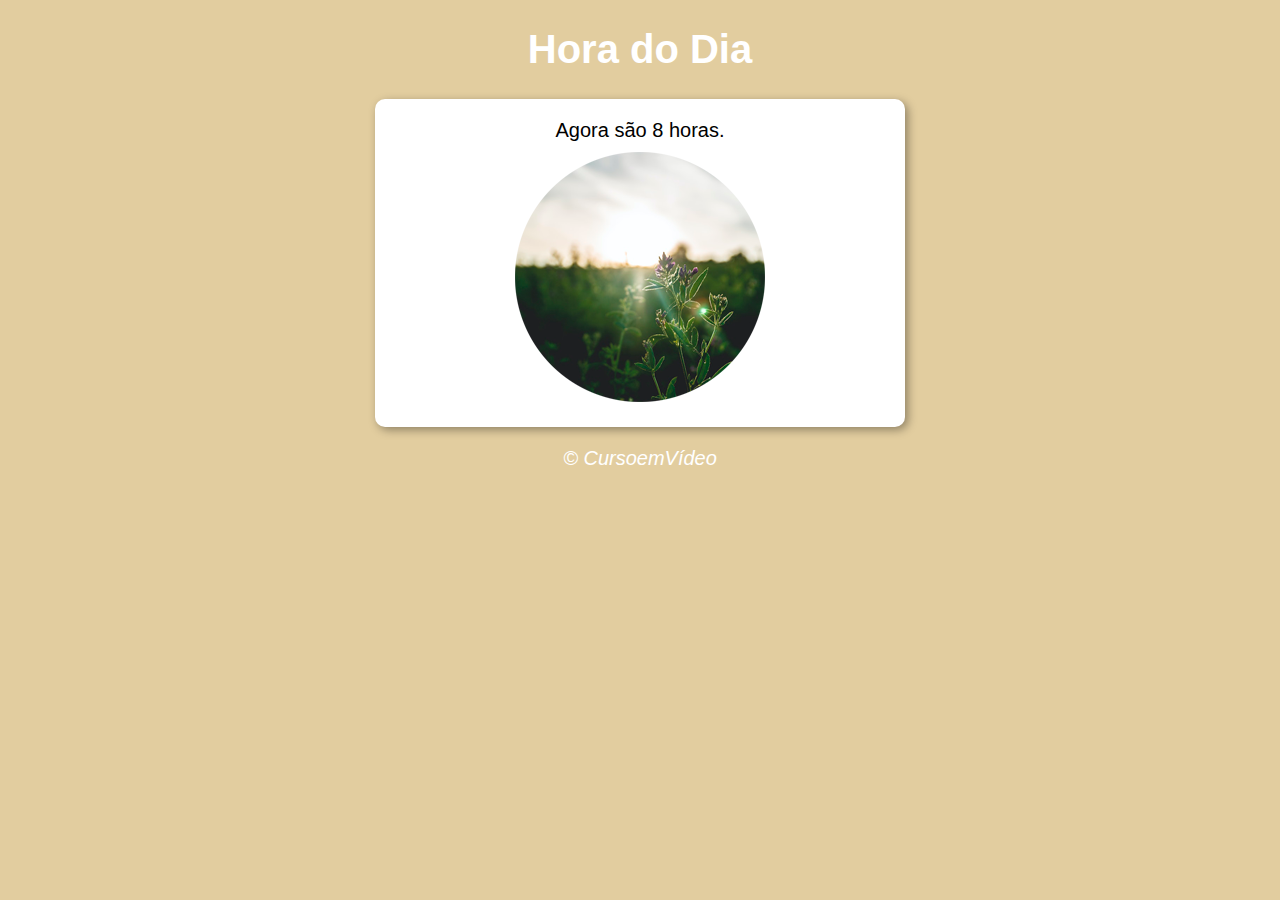
<file: Aula12ex/ex014/index.html>
<!DOCTYPE html>
<html lang="pt-br">
<head>
    <meta charset="UTF-8">
    <meta name="viewport" content="width=device-width, initial-scale=1.0">
    <title>Hora do Dia</title>
    <link rel="stylesheet" href="style.css">
</head>
<body onload="carregar()">
    <header>
        <h1>Hora do Dia</h1>
    </header>
    <section>
        <div id="msg">
            Aqui vai aparecer a mensagem...
        </div>
        <div id="foto">
            <img id="imagem" src="fotomanha.png" alt="Foto da manhã">
        </div>
    </section>
    <footer>
        <p>&copy; CursoemVídeo</p>
    </footer>
    <script src="script.js"></script>
</body>
</html>
</file>
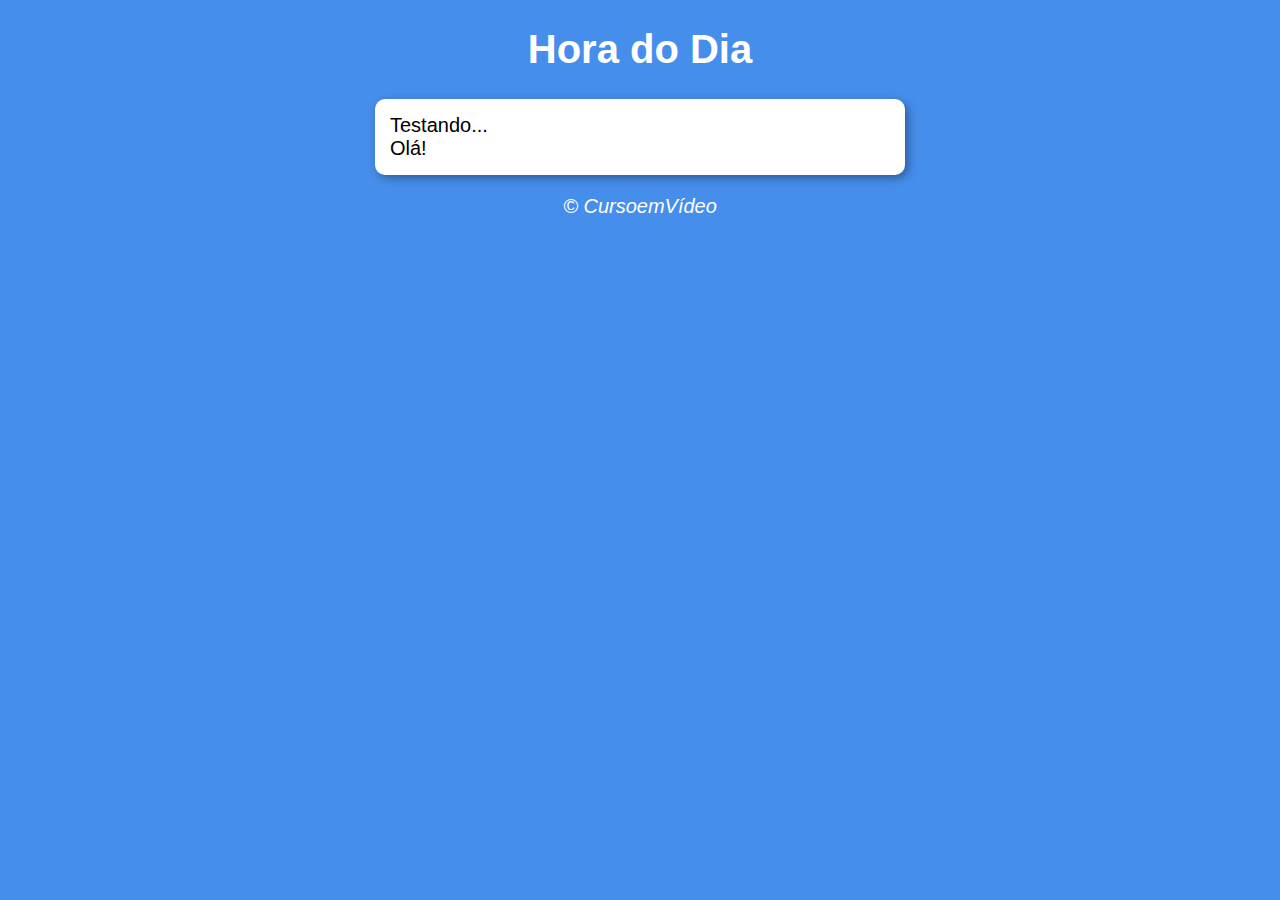
<file: Aula12ex/ex015/index.html>
<!DOCTYPE html>
<html lang="pt-br">
<head>
    <meta charset="UTF-8">
    <meta name="viewport" content="width=device-width, initial-scale=1.0">
    <title>Modelo de Exercício</title>
    <link rel="stylesheet" href="style.css">
</head>
<body>
    <header>
        <h1>Hora do Dia</h1>
    </header>
    <section>
        <div>
            Testando...
        </div>
        <div>
            Olá!
        </div>
    </section>
    <footer>
        <p>&copy; CursoemVídeo</p>
    </footer>
    <script src="script.js"></script>
</body>
</html>
</file>
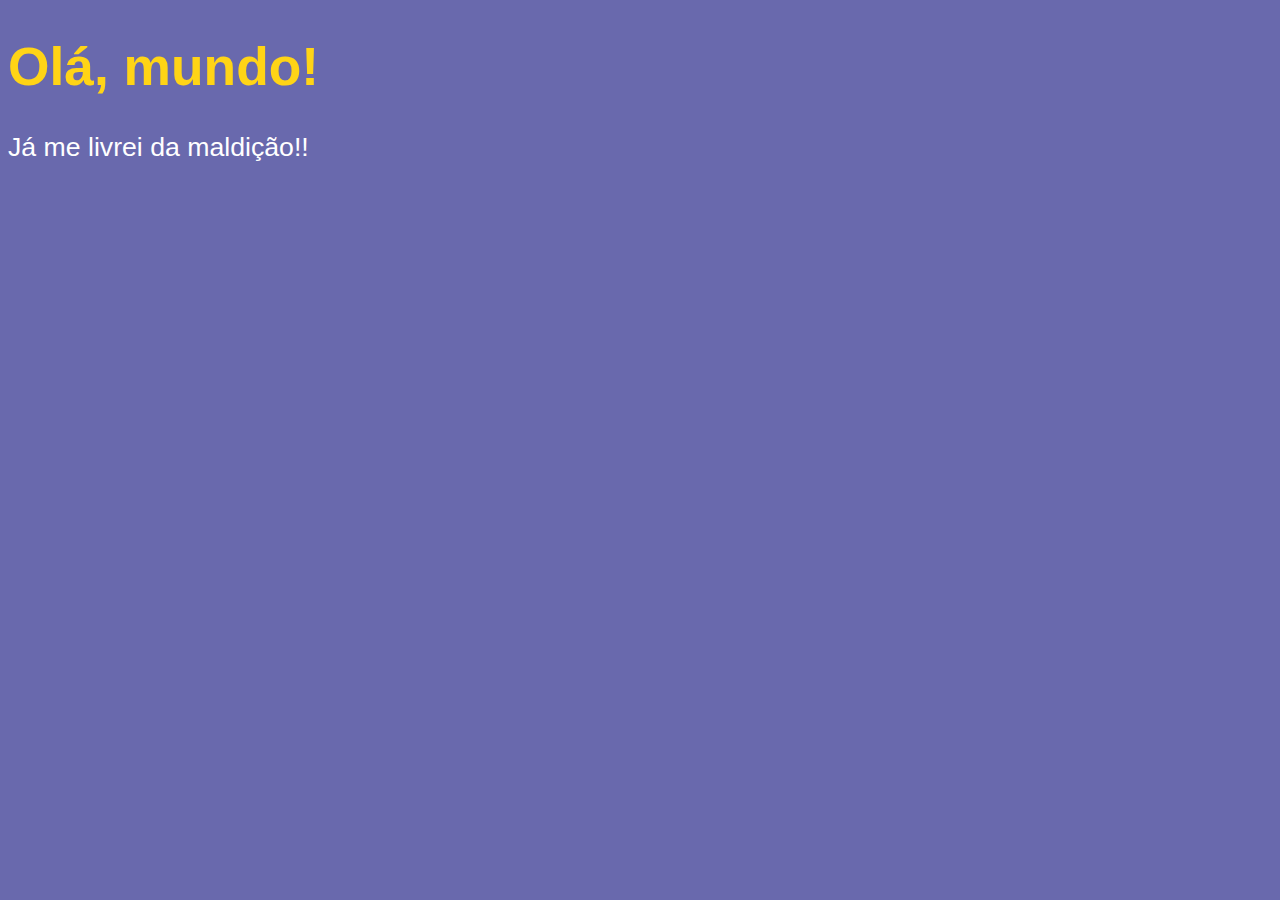
<file: Aula04/ex001.html>
<!DOCTYPE html>
<html lang="pt-br">
<head>
    <meta charset="UTF-8">
    <meta name="viewport" content="width=device-width, initial-scale=1.0">
    <title>Meu primeiro programa...</title>
    <style>
        body{
            background-color: rgb(105, 105, 173);
            color: white;
            font: normal 20pt Arial;
        }
        h1{
            color: rgb(255, 212, 22);
        }
    </style>
</head>
<body>
    <h1>Olá, mundo!</h1>
    <p>Já me livrei da maldição!!</p>

    <script>
        window.alert('Minha primeira mensagem!')
        window.confirm('Está gostando de JS?')
        window.prompt('Qual é seu nome?')
    </script>

</body>
</html>
</file>
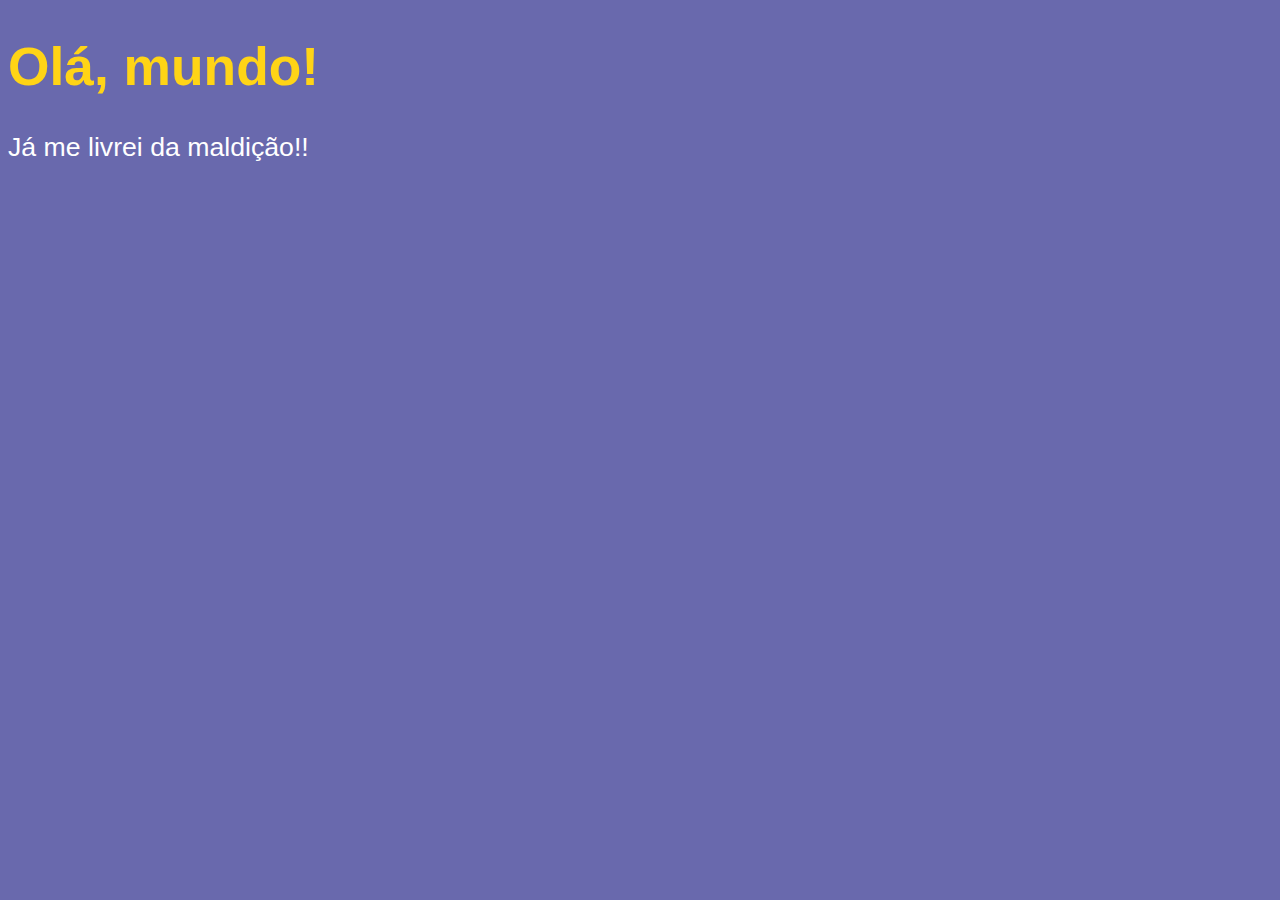
<file: Aula06/ex002.html>
<!DOCTYPE html>
<html lang="pt-br">
<head>
    <meta charset="UTF-8">
    <meta name="viewport" content="width=device-width, initial-scale=1.0">
    <title>Meu primeiro programa...</title>
    <style>
        body{
            background-color: rgb(105, 105, 173);
            color: white; /* Comentário em CSS */
            font: normal 20pt Arial;
        }
        h1{
            color: rgb(255, 212, 22);
        }
    </style>
</head>
<body>
    <h1>Olá, mundo!</h1> <!-- Comentário em HTML -->
    <p>Já me livrei da maldição!!</p>

    <script>
        var nome = window.prompt('Qual é seu nome?') // Comentário em JS
        window.alert('É um grande prazer te conhecer, ' + nome + '!') // concatenação!
    </script>

</body>
</html>
</file>
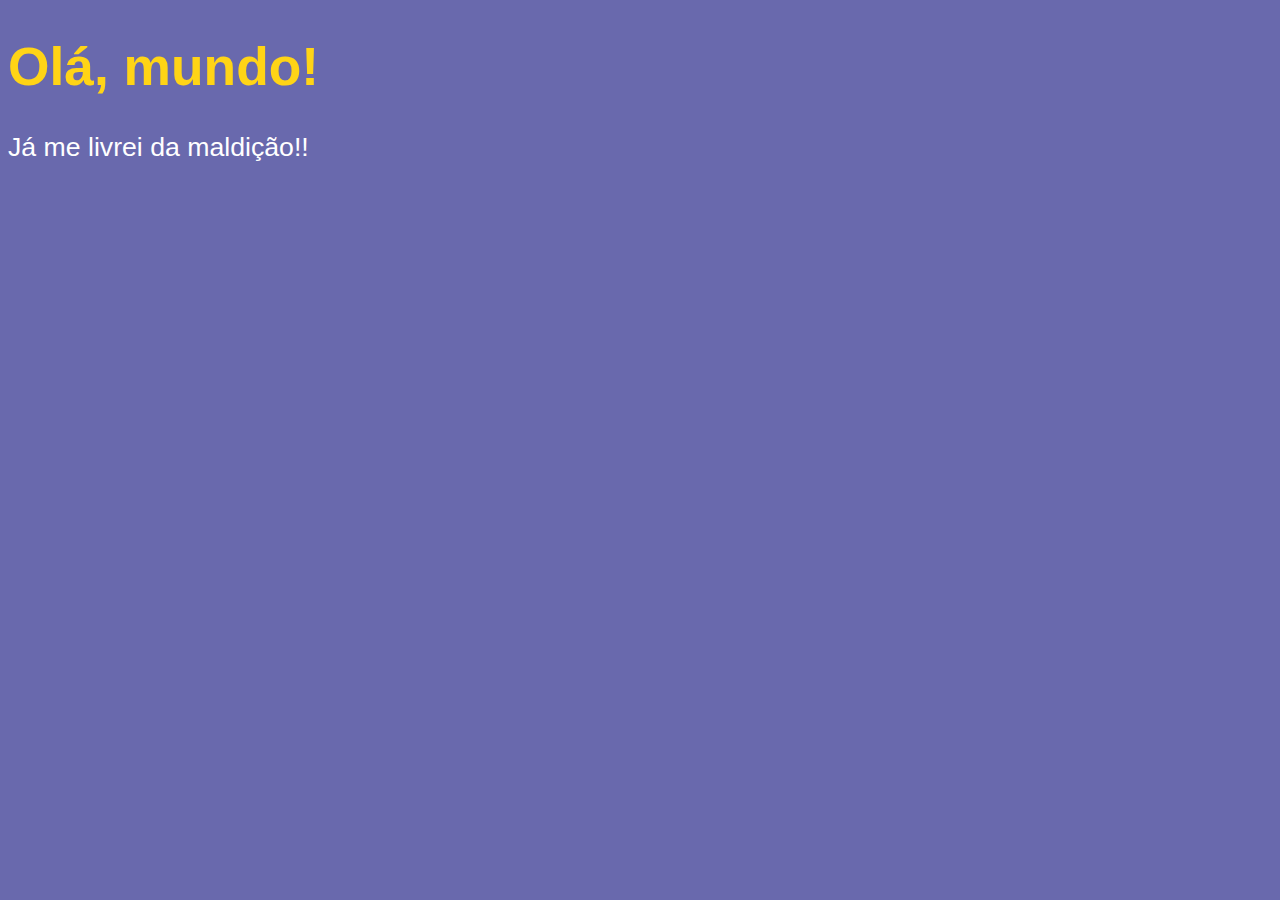
<file: Aula06/ex003.html>
<!DOCTYPE html>
<html lang="pt-br">
<head>
    <meta charset="UTF-8">
    <meta name="viewport" content="width=device-width, initial-scale=1.0">
    <title>Meu primeiro programa...</title>
    <style>
        body{
            background-color: rgb(105, 105, 173);
            color: white; /* Comentário em CSS */
            font: normal 20pt Arial;
        }
        h1{
            color: rgb(255, 212, 22);
        }
    </style>
</head>
<body>
    <h1>Olá, mundo!</h1> <!-- Comentário em HTML -->
    <p>Já me livrei da maldição!!</p>

    <script>
        var n1 = Number(window.prompt('Digite um número: '))
        var n2 = Number(window.prompt('Digite outro número: '))
        var s = n1 + n2
        window.alert(`A soma entre ${n1} e ${n2} é igual a ${s}`) // Concatenação
        // + para adição
        // + para concatenação
    </script>

</body>
</html>
</file>
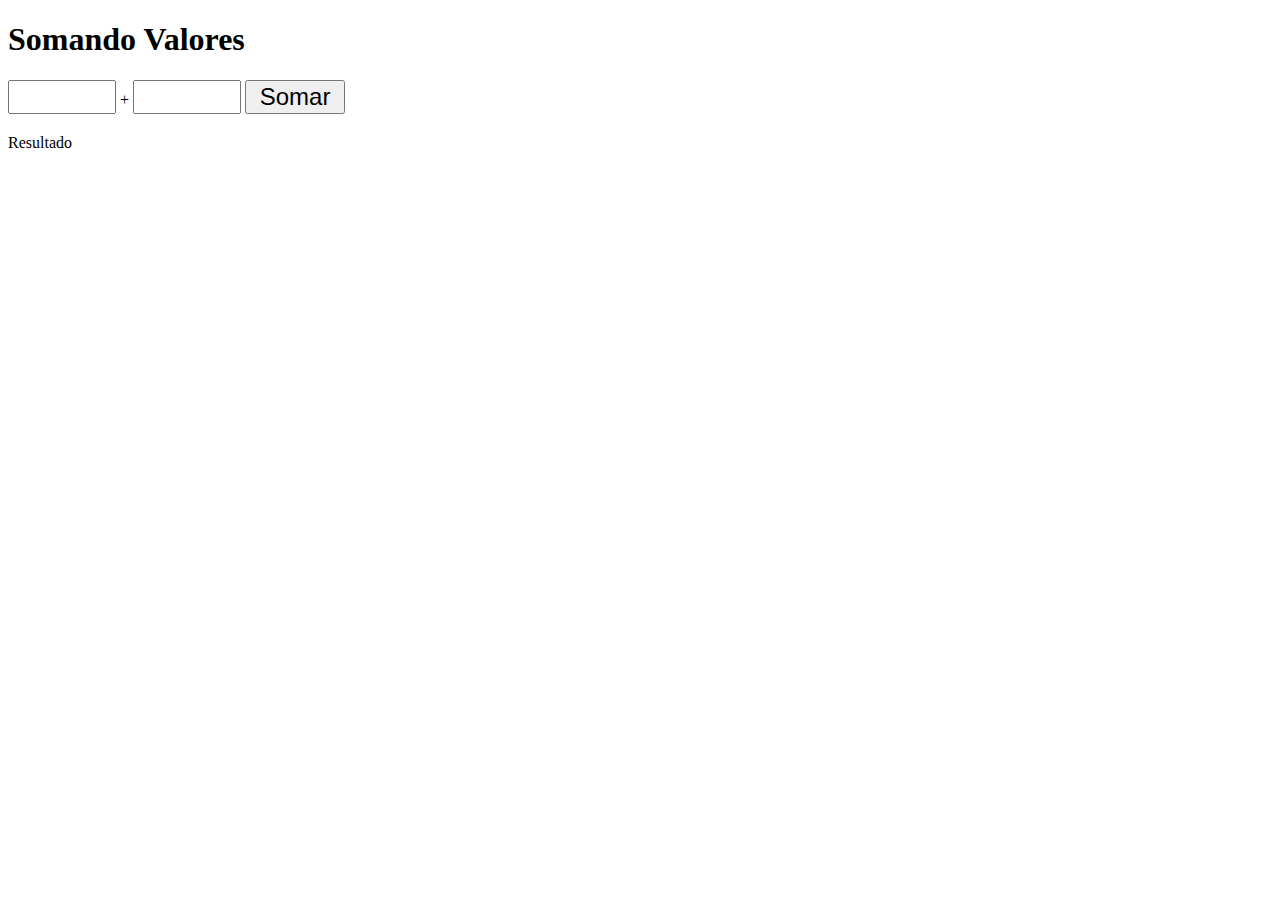
<file: Aula10/ex007.html>
<!DOCTYPE html>
<html lang="pt-br">
<head>
    <meta charset="UTF-8">
    <meta name="viewport" content="width=device-width, initial-scale=1.0">
    <title>Somando Números</title>
    <style> /* Parte de CSS */
        body
        l{
            font: normal 18pt Arial;
        }
        input
        {
            font: normal 18pt Arial;
            width: 100px;
        }
        div#res
        {
            margin-top: 20px;
        }
    </style>
</head>
<body> <!-- Parte de HTML -->
    <h1>Somando Valores</h1>
    <input type="number" name="txtn1" id="txtn1"> +
    <input type="number" name="txtn2" id="txtn2">
    <input type="button" value="Somar" onclick="somar()">
    <div id="res">Resultado</div>
    <script> // Parte de JAVASCRIPT

        function somar()
        {
            var tn1 = window.document.getElementById('txtn1')
            var tn2 = window.document.querySelector('input#txtn2')
            var res = window.document.getElementById('res')
            var n1 = Number(tn1.value)
            var n2 = Number(tn2.value)
            var s = n1 + n2
            res.innerHTML = `A soma entre ${n1} e ${n2} é igual a <strong>${s}</strong>`
        }

    </script>
</body>
</html>
</file>
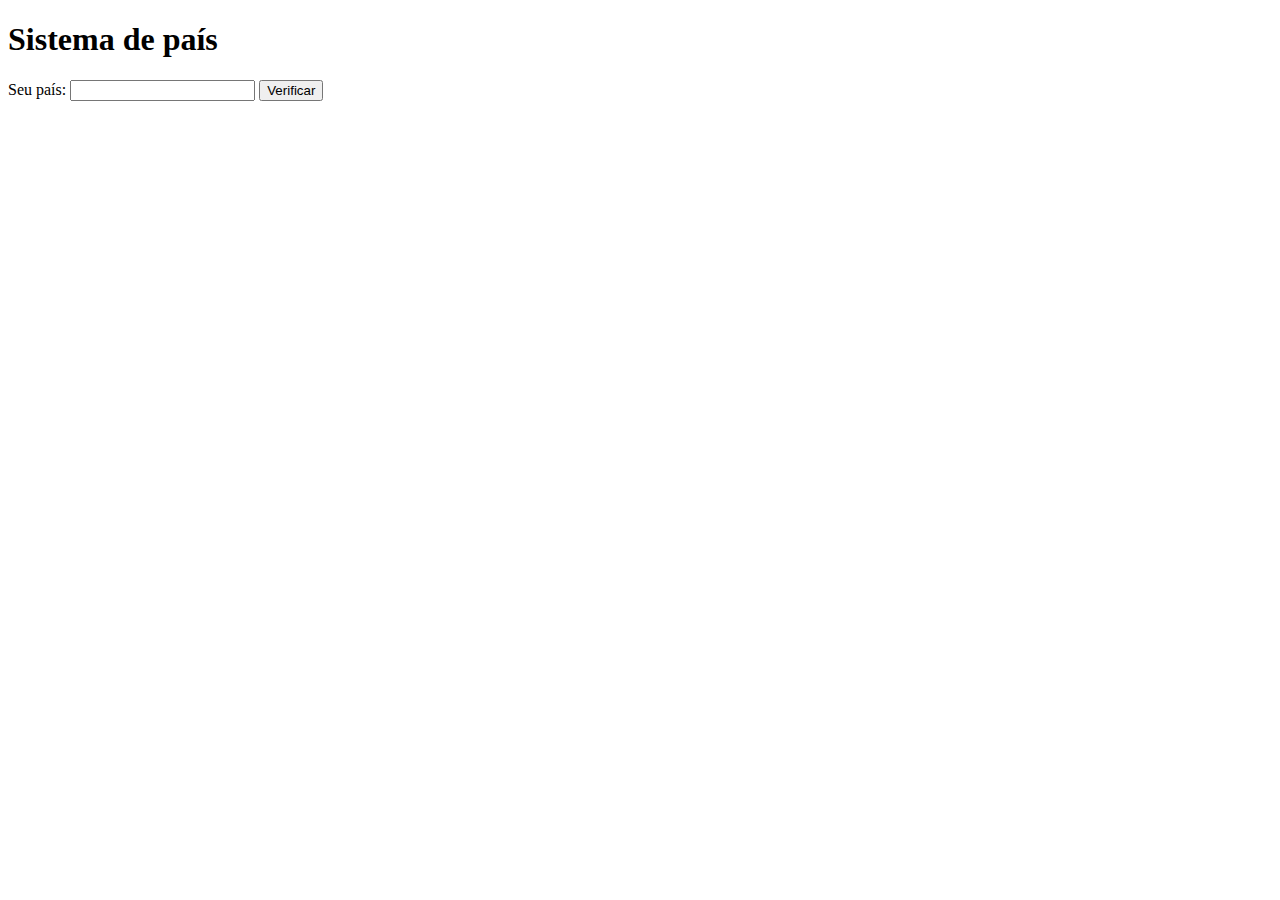
<file: Aula11/Desafio.html>
<!DOCTYPE html>
<html lang="pt-br">
<head>
    <meta charset="UTF-8">
    <meta name="viewport" content="width=device-width, initial-scale=1.0">
    <title>SUS</title>
</head>
<body>
    <h1>Sistema de país</h1>
    <div id="res">

    </div>
        Seu país: <input type="text" name="txtn1" id="txtn1">
        <input type="button" value="Verificar">
    <script>
        document.write(`Vivendo em ${país}`)   
        if (país != Brasil) {
            document.write("Somente o sistema operacional do Brasil está funcionado")
        } else {
            document.write('Brasileiro!')
}
    </script>
</body>
</html>
</file>
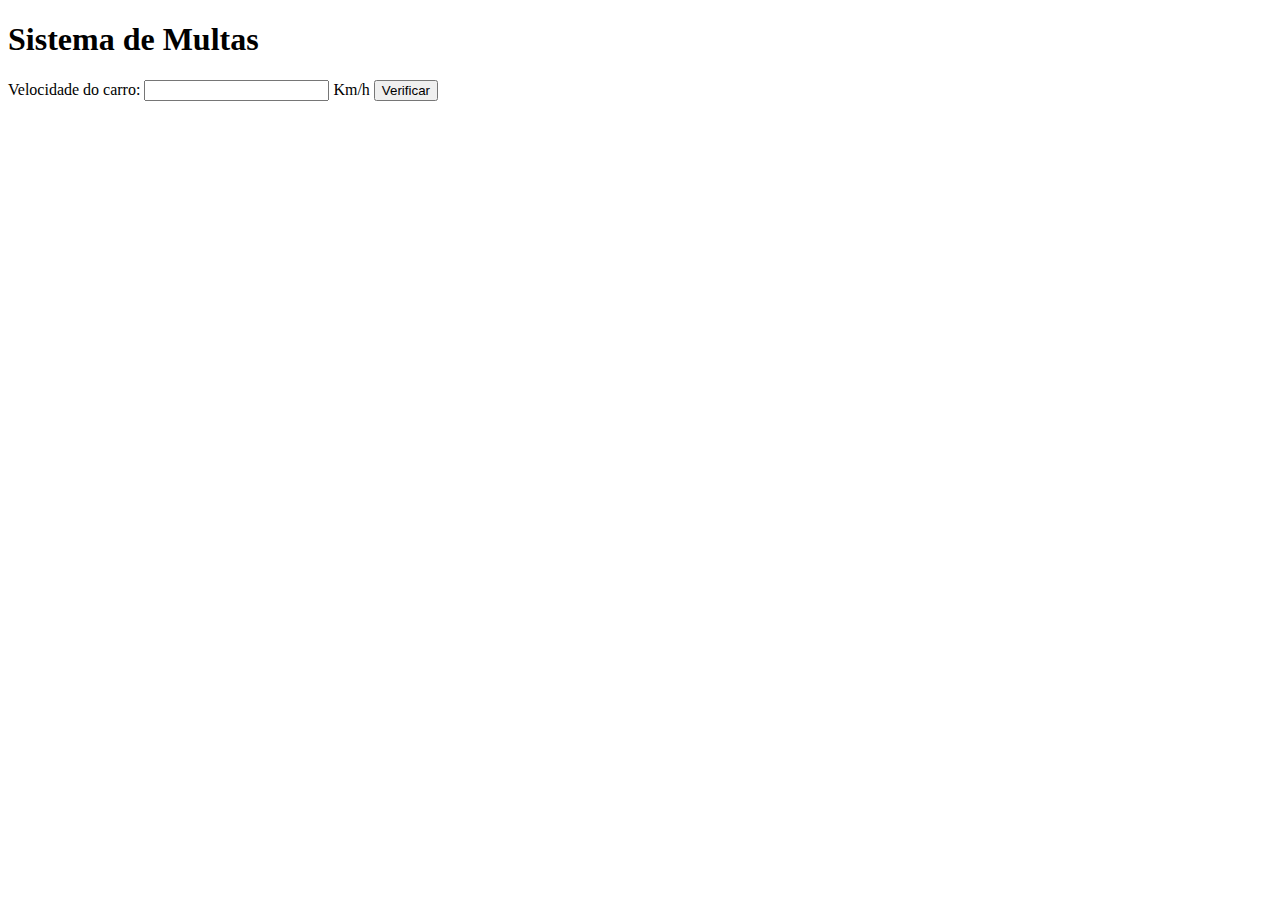
<file: Aula11/ex010.html>
<!DOCTYPE html>
<html lang="pt-br">
<head>
    <meta charset="UTF-8">
    <meta name="viewport" content="width=device-width, initial-scale=1.0">
    <title>DETRAN</title>
</head>
<body>
    <h1>Sistema de Multas</h1>
    Velocidade do carro: <input type="number" name="txtvel" id="txtvel"> Km/h
    <input type="button" value="Verificar" onclick="calcular()">
    <div id="res">

    </div>
    <script>
        function calcular() {
            var txtv = window.document.querySelector('input#txtvel')
            var res = window.document.querySelector('div#res')
            var vel = Number(txtv.value)
            res.innerHTML = `<p>Sua velocidade atual é de <strong>${vel}Km/h</strong></p>`
            if (vel > 60) {
                res.innerHTML += `<p>Você está <strong>MULTADO</strong> por excesso de velocidade`
            }
            res.innerHTML += `<p>Dirija sempre com cinto de segurança!</p>`

        }
    </script>
</body>
</html>
</file>
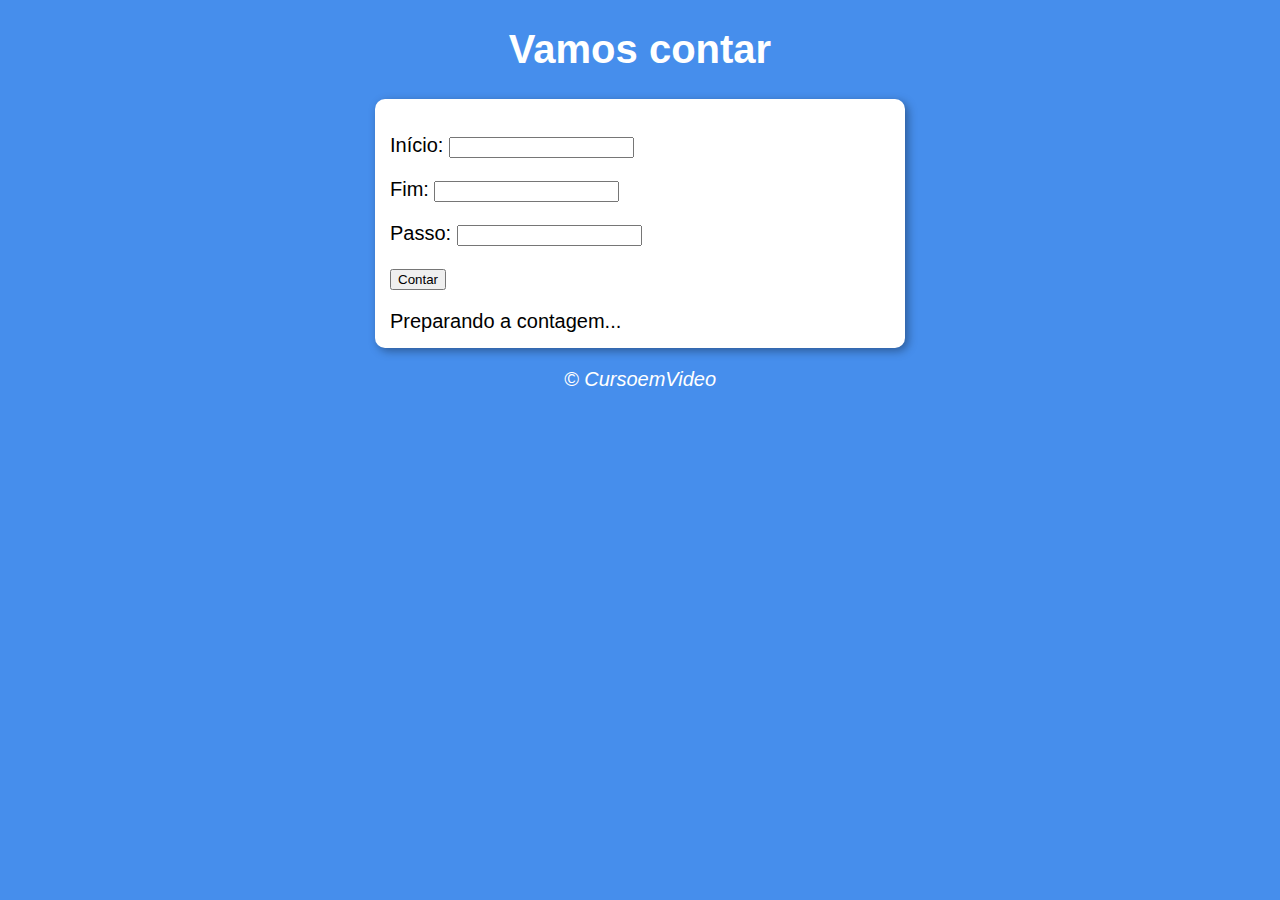
<file: Aula14ex/ex016/modelo.html>
<!DOCTYPE html>
<html lang="pt-br">
<head>
    <meta charset="UTF-8">
    <meta name="viewport" content="width=device-width, initial-scale=1.0">
    <title>Super Contador</title>
    <link rel="stylesheet" href="estilos.css">
</head>
<body>
    <header>
        <h1>Vamos contar</h1>
    </header>
    <section>
        <div id="dados">
            <p>Início: <input type="number" name="inicio" id="txti"></p>
            <p>Fim: <input type="number" name="fim" id="txtf"></p>
            <p>Passo: <input type="number" name="passo" id="txtp"></p>
            <p><input type="button" value="Contar" onclick="contar()"></p>
        </div>
        <div id="res">
            Preparando a contagem...
        </div>
    </section>
    <footer>
        <p>&copy; CursoemVideo</p>
    </footer>
    <script src="script.js"></script>
</body>
</html>
</file>
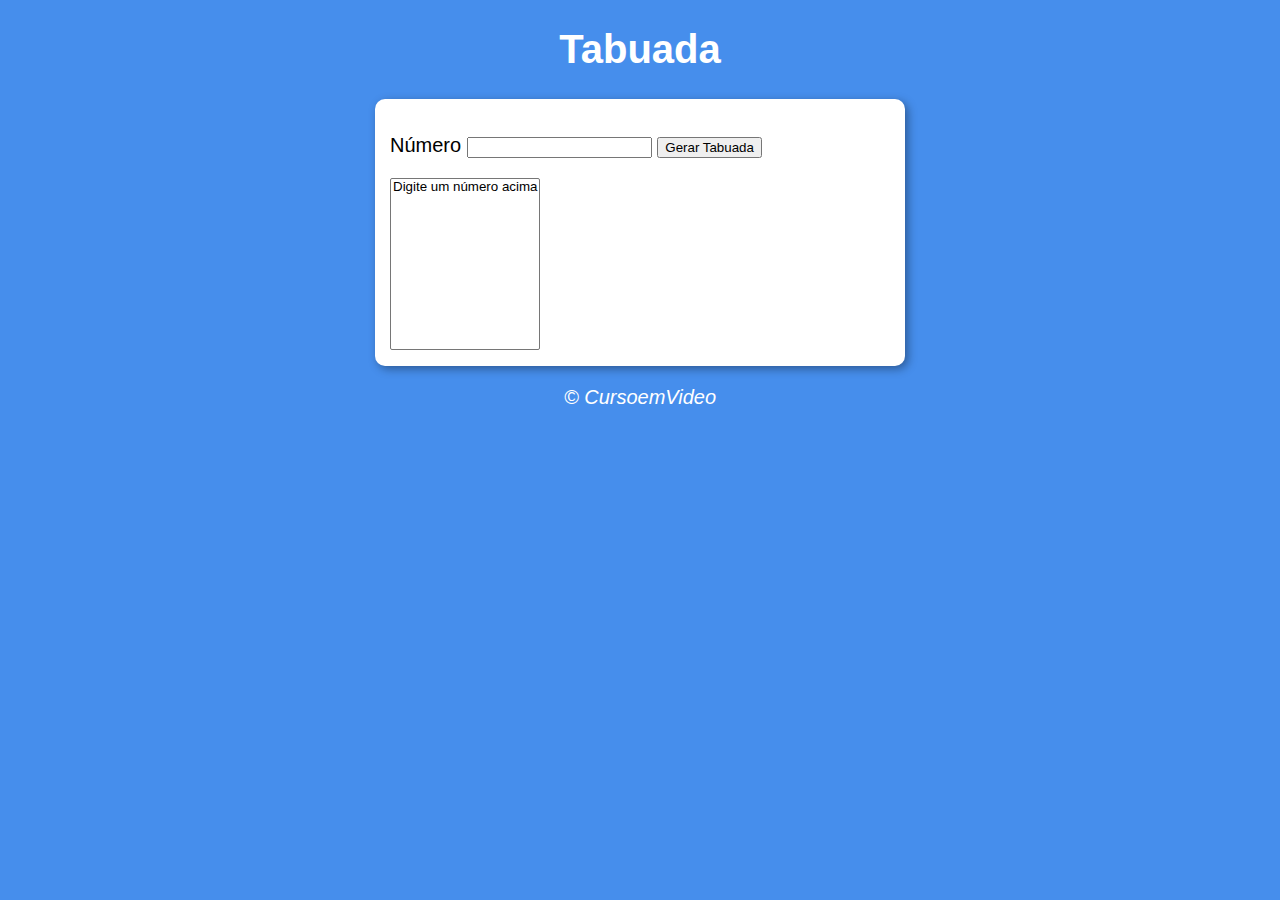
<file: Aula14ex/ex017/modelo.html>
<!DOCTYPE html>
<html lang="pt-br">
<head>
    <meta charset="UTF-8">
    <meta name="viewport" content="width=device-width, initial-scale=1.0">
    <title>Tabuada</title>
    <link rel="stylesheet" href="estilo.css">
</head>
<body>
    <header>
        <h1>Tabuada</h1>
    </header>
    <section>
        <div>
            <p>Número <input type="number" name="num" id="txtn">
            <input type="button" value="Gerar Tabuada" onclick="tabuada()"></p>
        </div>
        <div>
            <select name="tabuada" id="seltab" size="10">
                <option>Digite um número acima</option>
            </select>
        </div>
    </section>
    <footer>
        <p>&copy; CursoemVideo</p>
    </footer>
    <script src="script.js"></script>
</body>
</html>
</file>
<file: Aula12ex/ex014/style.css>
@charset "UTF-8";

body {
    background-color: rgb(70, 142, 236);
    font: normal 15pt Arial;
}

header {
    color: white;
    text-align: center;
}

section {
    background: white;
    border-radius: 10px;
    padding: 15px;
    width: 500px;
    margin: auto;
    box-shadow: 3px 3px 10px rgba(0, 0, 0, 0.363) ;

} 

div {
    text-align: center;
    padding: 5px;
}

footer {
    color: white;
    text-align: center;
    font-style: italic;
}
</file>
<file: Aula12ex/ex015/style.css>
@charset "UTF-8";

body {
    background-color: rgb(70, 142, 236);
    font: normal 15pt Arial;
}

header {
    color: white;
    text-align: center;
}

section {
    background: white;
    border-radius: 10px;
    padding: 15px;
    width: 500px;
    margin: auto;
    box-shadow: 3px 3px 10px rgba(0, 0, 0, 0.363) ;

}   

footer {
    color: white;
    text-align: center;
    font-style: italic;
}
</file>
<file: Aula14ex/ex016/estilos.css>
body {
    background: rgb(70, 142, 236);
    font: normal 15pt arial;
}

header {
    color: white;
    text-align: center;
}

section {
    background: white;
    border-radius: 10px;
    padding: 15px;
    width: 500px;
    margin: auto;
    box-shadow: 3px 3px 10px rgba(0, 0, 0, 0.363);
}

footer {
    color: white;
    text-align: center;
    font-style: italic;
}
</file>
<file: Aula14ex/ex017/estilo.css>
body {
    background: rgb(70, 142, 236);
    font: normal 15pt arial;
}

header {
    color: white;
    text-align: center;
}

section {
    background: white;
    border-radius: 10px;
    padding: 15px;
    width: 500px;
    margin: auto;
    box-shadow: 3px 3px 10px rgba(0, 0, 0, 0.363);
}

footer {
    color: white;
    text-align: center;
    font-style: italic;
}
</file>
